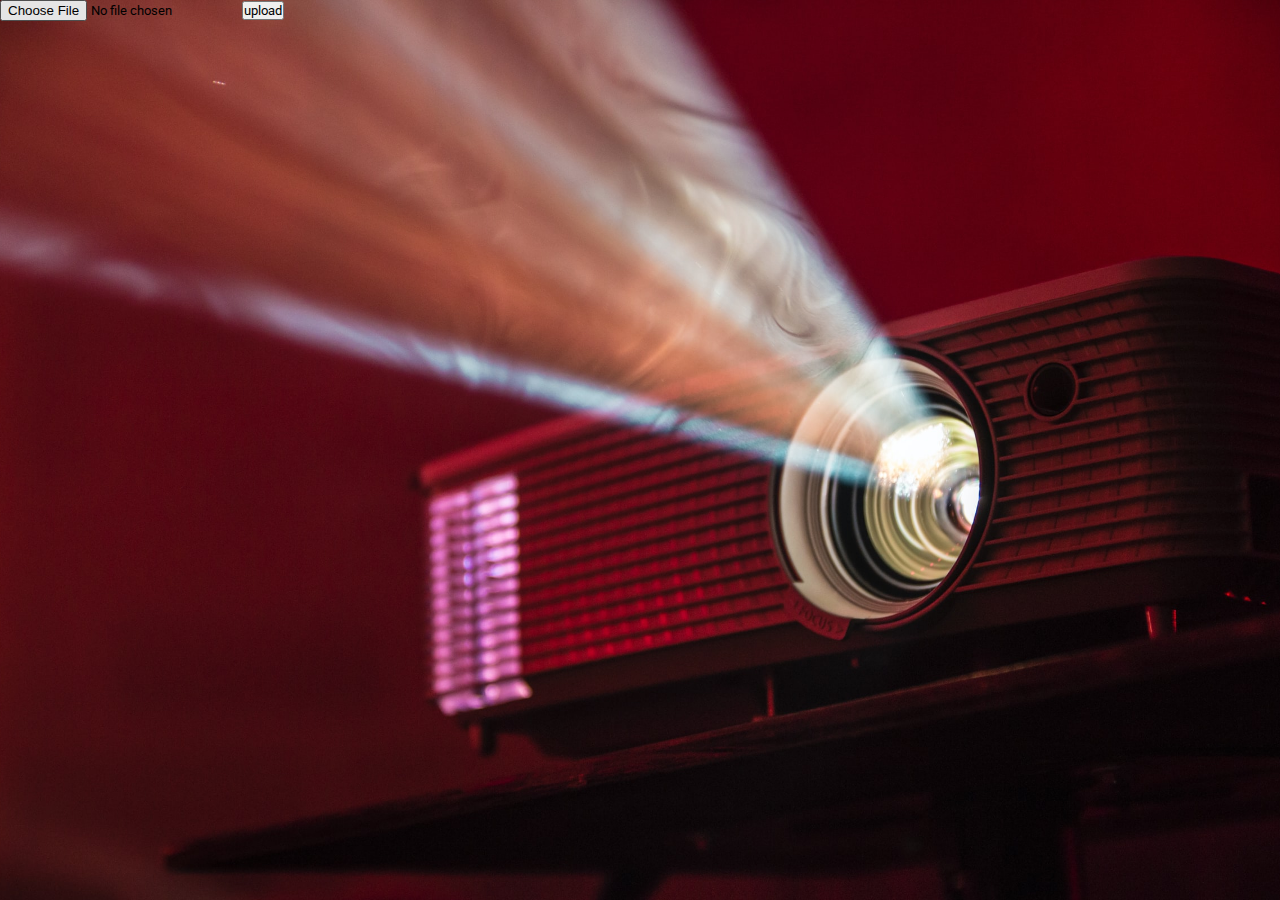
<file: static/addimg.html>
<!DOCTYPE html>
<html lang="en">
  <head>
    <meta charset="UTF-8">
    <meta name="viewport" content="width=device-width, initial-scale=1.0">
    <meta http-equiv="X-UA-Compatible" content="ie=edge">
    <link type="text/css" rel="stylesheet" href="css/style.css">
    <title>Upload</title>
  </head>
  <body>
    <form
      enctype="multipart/form-data"
      action="http://localhost:6291/addimg"
      method="post">
      <input type="file" name="file" />
      <input type="submit" value="upload" />
    </form>
  </body>
</html>
</file>
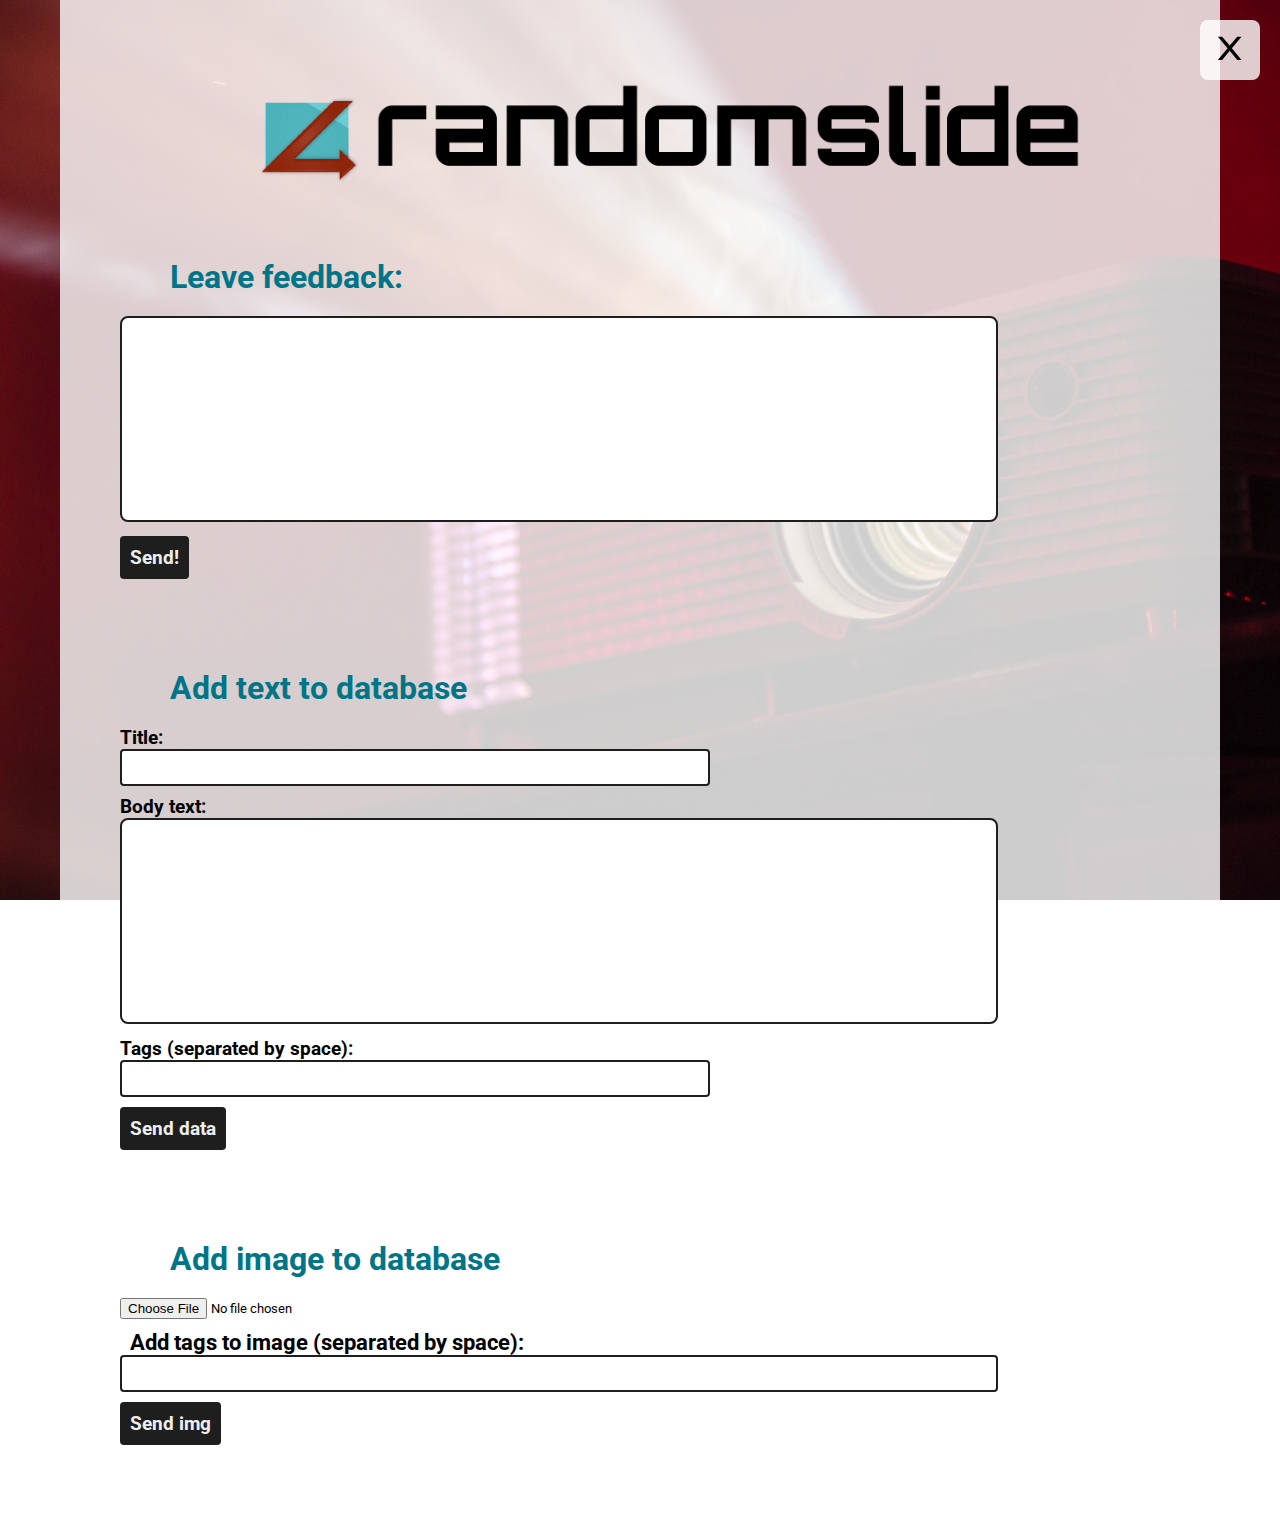
<file: static/upload.html>
<!DOCTYPE html>
<html lang="en">
  <head>
    <meta charset="UTF-8">
    <meta name="viewport" content="width=device-width, initial-scale=1.0">
    <meta http-equiv="X-UA-Compatible" content="ie=edge">
    <link type="text/css" rel="stylesheet" href="css/style.css">
    <title>randomslide - contribute</title>
  </head>
  <body>
    <div id="usericon" onclick="togglenav();"></div>
    <nav id="nav"></nav>
      <div class="wrapper">
        <header>
            <div class="biggap"></div>
            <a href="index.html"><img src="logoimg/randomslide-08.png" class="logo" /></a>
        </header>

        <fieldset>
            <h2>Leave feedback:</h2>
            <textarea id="feedbackform"></textarea>
            <button onclick="sendFeedback()">Send!</button>
        </fieldset>

        <div class="biggap"></div>

        <fieldset>
            <h2>Add text to database</h2>
            <h3>Title:</h3>
            <input type="text" class="ulinput" id="titelinput" name="titelinput">

            <h3>Body text:</h3>
            <textarea id="textinput" name="textinput"></textarea>

            <h3>Tags (separated by space):</h3>
            <input type="text" class="ulinput" id="taginput" name="taginput">
            <button onclick="addText()">Send data</button>
        </fieldset>

        <div class="biggap"></div>

        <fieldset>
            <h2>Add image to database</h2>
            <input type="file" name="file" id="file"/>
            <label for="imgTagInput"><h3>Add tags to image (separated by space):</h3></label>
            <input type="text" class="ulinput" name="imgTagInput" id="imgTagInput">
            <button onclick="addImg()">Send img</button>
        </fieldset>

            <div class="biggap"></div>
    </div>
  </body>
    <script src="js/script.js"></script>
    <script src="js/uhandling.js"></script>
    <script src="js/upload.js"></script>
    <script type="text/javascript">window.onload = initusermenu();</script>
</html>
</file>
<file: static/css/style.css>
/*
 * randomslide base stylesheet
 *
 * color codes:
 *      #1e1e1e - dark grey
 *      #333333 - medium grey
 *      #007588 - indigo
 *      #68CDD3 - teal
 *      #912104 - burgundy
 *
 */

@import url('https://fonts.googleapis.com/css?family=Roboto:400,700&display=swap');
@import url('https://fonts.googleapis.com/css2?family=Orbitron:wght@600&display=swap');

* {
    font-family: 'Roboto', sans-serif;
    margin: 0;
    padding: 0;
}

.logo {
    width: 100%;
}

#category {
    height: 250px;
    overflow-y: auto;
}

body {
    margin: 0;
    padding: 0;
    background: url("../bg.jpg") no-repeat fixed center;
	background-size: cover;
	min-height: 100vh;
}

.wrapper {
    margin: 0 auto;
    max-width: 1080px;
	min-height: 100vh;
	height: 100%;
    padding: 0 40px;
    background-color: rgba(255, 255, 255, .8);
}

nav {
    display: none;
    position: fixed;
    width: 150px;
    background-color: rgba(255, 255, 255, .8);
    right: 20px;
    top: 100px;
    border-radius: 8px;
    text-align: center;
    margin: 0 auto;
}

a {
    color: #1e1e1e;
    text-decoration: none;
    font-weight: 700;
    transition: .3s;
}

a:hover {
    color: #912104;
    transition: .3s;
}

h1 {
    text-align: center;
    font-size: 3em;
    font-weight: 700;
    color: #007588;
    text-decoration: underline 4px black;
}

h2 {
    font-weight: 700;
    font-size: 2em;
    color: #007588;
    margin-left: 50px;
    margin-bottom: 20px;
}

button {
    display: block;
    border: none;
    background-color: #1e1e1e;
    border-radius: 4px;
    outline: none;
    color: #eee;
    padding: 10px;
    font-size: 1.2em;
    font-weight: bold;
    cursor: pointer;
    transition: .3s;
}

button:hover {
    background-color: #007588;
    transition: .3s;
}

.mitm {
    margin: 5px;
    display: block;
    font-size: 1.2em;
    color: #1e1e1e;
    text-decoration: none;
    border-radius: 8px;
    padding: 10px;
    transition: .3s;
}

.mitm:hover {
    background-color: #007588;
    color: #fff;
    transition: .3s;
}

.mred:hover {
    background-color: #912104;
    transition: .3s;
}

#formwrapper {
    width: 100%;
    display: block;
}

.fsep {
    float: left;
    margin: 0;
    padding: 20px;
    width: 45%;
}

#slideTimer {
    position: relative;
    display: none;
    width: 40%;
    margin: 0 auto;
}

.slider {
    width: 100%;
}

#numsec {

}

#ghlink {
    position: relative;
    display: block;
    background: url("../logoimg/icon_github.png") no-repeat center;
    background-size: cover;
    width: 32px;
    height: 32px;
    margin: 0 auto;
    margin-top: 5em;
    opacity: .4;
    transition: .3s;
}

#ghlink:hover {
    opacity: 1;
    transition: .3s;
}

.item {
    position: relative;
    margin-top: 10px;
    font-size: 1.2em;
    font-weight: bold;
    padding: 10px;
    background: #fff;
    border: 2px #1e1e1e solid;
    border-radius: 4px;
    width: 100%;
    transition: .3s;
}

.item:hover {
    background-color: #eee;
    transition: .3s;
}

label {
    display: block;
    font-size: 1.2em;
    font-weight: bold;
    padding-left: 10px;
    padding-top: 10px;
    width: auto;
}

option:hover {
    background-color: lightgrey;
}

#timeDisplay {
    display: none;
    position: fixed;
    right: 15px;
    bottom: 5px;
    padding: 5px;
    border-radius: 4px;
    color: #1e1e1e;
    font-size: 1.2em;
    background-color: rgba(255, 255, 255, .4);
    z-index: 30;
}

#snum {
    display: block;
    position: fixed;
    bottom: 5px;
    padding: 10px;
    right: 50%;
    transform: translateX(-50%);
    border-radius: 4px;
    color: #1e1e1e;
    font-size: 1.2em;
    background-color: rgba(255, 255, 255, .4);
    z-index: 30;
}

#cssPre {
    display: none;
}

.ulinput {
    width: 100%;
    display:block;
    font-size: 1.2em;
    padding: 5px;
    border: 2px #1e1e1e solid;
    border-radius: 4px;
    margin-bottom: 10px;
}

/* TODO: Make a class of this */
#username, #password, #email, #regusername, #regpassword, #reptxt {
    font-size: 1.2em;
    font-weight: bold;
    border: 2px black solid;
    border-radius: 4px;
    width: 50%;
}

.clear {
    margin: 0;
    padding: 0;
    height: 0;
    width: 0;
    clear: both;
}

.genbutton {
    position: relative;
    display: block;
    float: none;
    background-color: #1e1e1e;
    border: 0;
    border-radius: 4px;
    margin: 0 auto;
    color: #fff;
    padding: 0.8em;
    font-size: 1.2em;
    font-weight: bold;
    cursor: pointer;
    width: 50%;
    margin-top: 2em;
    transition: .3s;
}

.genbutton:hover {
    background-color: #912104;
    transition: .3s;
}

.smallgap {
    height: 10px;
}

.biggap {
    height: 50px;
}

.alert {
    width: 60%;
    height: 110px;
    line-height: 115px;
    text-align: center;
    position: fixed;
    top: -10px;
    left: 20%;
    color: #1e1e1e;
    font-size: 1.2em;
    background-color: #eee;
    border: 4px #007588 solid;
    border-radius: 8px;
    z-index: 500;
}

#regwrapper {
    display: block;
    margin: 0 auto;
}

#seluser {
    margin-bottom: 10px;
}

.rad {
    display: inline-block;
    margin: 0;
    padding: 0;
    padding-right: 30px;
}

.hide {
    display: none;
}

#prev {
    left: 0;
}

#next {
    right: 0;
}

#prev, #next {
    display: none;
    z-index: 10;
    position: fixed;
    cursor: pointer;
    top: 50%;
    padding: 30px;
    transform: translateY(-50%);
    color: #888;
    font-weight: bold;
    font-size: 3em;
    transition: .3s;
}

#prev:hover, #next:hover {
    color: #1e1e1e;
    transition: .3s;
}

#output {
    position: fixed;
    display: none;
    top: 0;
    left: 0;
    height: 100vh;
    width: 100vw;
    z-index: 1;
}

#logwrapper {
    margin: 10px, 30px;
}

#logfileMonitor, #logfileServer {
    display: block;
    border: 2px #1e1e1e solid;
    border-radius: 4px;
    padding: 8px;
    margin: 30px;
    background: #eee;
    height: 20em;
    overflow-y: auto;
    overflow-x: hidden;
    font-size: 0.8em;
}

textarea {
    width: 100%;
    height: 10em;
    resize: none;
    border: 2px #1e1e1e solid;
    border-radius: 8px;
    font-size: 1.2em;
    padding: 5px;
    margin-bottom: 10px;
}

#taginput {
    width: 30em;
}

#titelinput {
    width: 30em;
}

fieldset {
    display: block;
    position: relative;
    margin: 0 auto;
    width: 80%;
    border: none;
    margin: 20px;
}

#usericon {
    display: block;
    position: fixed;
    height: 60px;
    width: 60px;
    top: 20px;
    right: 20px;
    border-radius: 8px;
    background-color: rgba(255, 255, 255, .8);
    font-family: 'Orbitron', sans-serif;
    vertical-align: middle;
    display: table-cell;
    text-align: center;
    font-size: 2.5em;
    transition: .3s;
    cursor: pointer;
}

#usericon:hover {
    background-color: rgba(255, 255, 255, 1);
    transition: .3s;
}

#loginscr, #regscr, #repscr {
    display: none;
    position: fixed;
    padding: 40px;
    z-index: 20;
    width: 300px;
    height: 220px;
    left: calc(50vw - 150px);
    top: calc(50vh - 110px);
    background: #eee;
    border-radius: 8px;
}

#repscr {
    height: 310px;
}

#reptxt {
    width: 100%;
    height: 5em;
    margin-top: 10px;
}

#repbtn {
    position: fixed;
    left: 15px;
    bottom: 5px;
    font-size: .8em;
    padding: 5px;
    border-radius: 4px;
    color: #333;
    z-index: 30;
    background-color: rgba(255, 255, 255, .4);
}

#tint {
    display: none;
    top: 0;
    left: 0;
    position: fixed;
    height: 100vh;
    width: 100vw;
    background-color: rgba(0, 0, 0, .5);
}

.cbtn {
    position: absolute;
    right: 7px;
    top: 7px;
    font-family: 'Orbitron', sans-serif;
    font-size: 1.5em;
    transition: .3s;
    cursor: pointer;
    padding: 4px;
    border-radius: 4px;
}

.cbtn:hover {
    background: #912104;
    color: #fff;
    transition: .3s;
}

#countdown {
    display: none;
    position: fixed;
    top: 0;
    left: 0;
    height: 100vh;
    width: 100vw;
    background-color: #1e1e1e;
    z-index: 20;
}

#cdnum {
    display: block;
    position: fixed;
    top: 50%;
    left: 50%;
    transform: translate(-50%, -50%);
    color: #eee;
    font-family: 'Orbitron', sans-serif;
    font-size: 15em;
    text-align: center;
}

#endscr {
    display: none;
    width: 400px;
    margin: 0 auto;
    font-size: 1.6em;
}

#output {
    position: fixed;
    display: none;
    top: 0;
    left: 0;
    height: 100vh;
    width: 100vw;
    z-index: 1;
}

#imgcred  {
    font-size: .8em;
    color: #777;
    text-align: right;
}

#imgcred a {
    color: #777;
}

#imgcred a:hover {
    color: #333;
}
</file>
